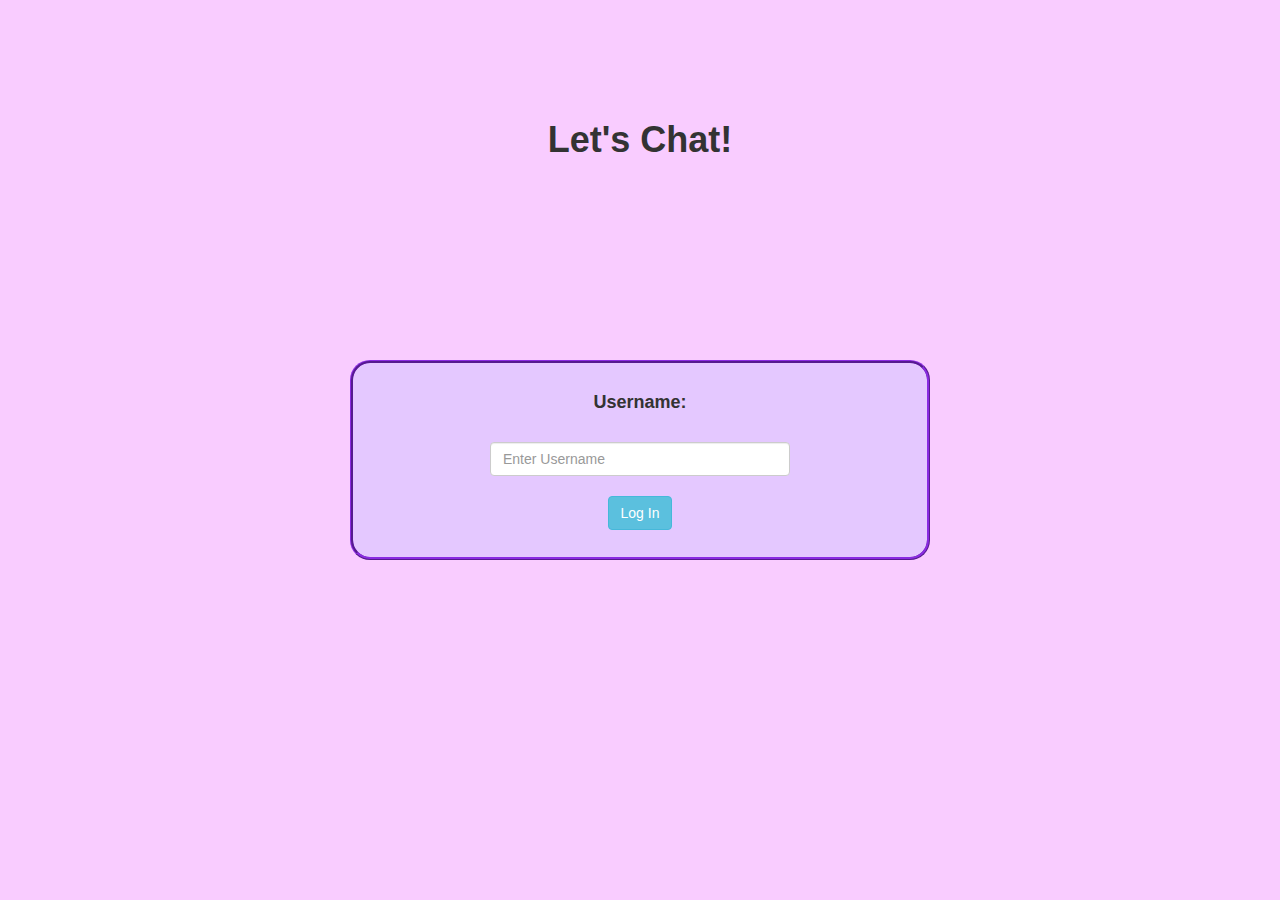
<file: index.html>
<html>
    <head>

    <link rel="stylesheet" type="text/css" href="chat.css">
    <script src="chat.js"></script>
    <link rel="stylesheet" href="https://maxcdn.bootstrapcdn.com/bootstrap/3.4.0/css/bootstrap.min.css">
    <script src="https://ajax.googleapis.com/ajax/libs/jquery/3.4.1/jquery.min.js"></script>
    <script src="https://maxcdn.bootstrapcdn.com/bootstrap/3.4.0/js/bootstrap.min.js"></script>

    <title>Lets Chat!</title>

    </head>

    <body id="dabody">
        <br><br><br><br><br>
        <h1><b>Let's Chat!</b></h1>
        <div id="container">
            <center>
                <br>
                <h4><b>Username:</b></h4>
                <br>
                <input type="text" id="username" class="form-control" placeholder="Enter Username">
                <br>
                <button id="login_button" class="btn btn-info" onclick="addUser()">Log In</button>
            </center>
        </div>
    </body>

</html>
</file>
<file: chat.css>
#dabody{
    text-align: center;
    background-color: rgb(249, 204, 255);
    justify-content: center;
}

#container{
    height: 200px;
    margin-top: 200px;
    margin-left: 350px;
    margin-right: 350px;
    justify-content: center;
    background-color: rgb(228, 200, 255);
    border-radius:20px;
    border-width: 3px;
    border-style: ridge;
    border-color: blueviolet;
    text-align: center;
}

#username{
    width: 300px;
}
</file>
